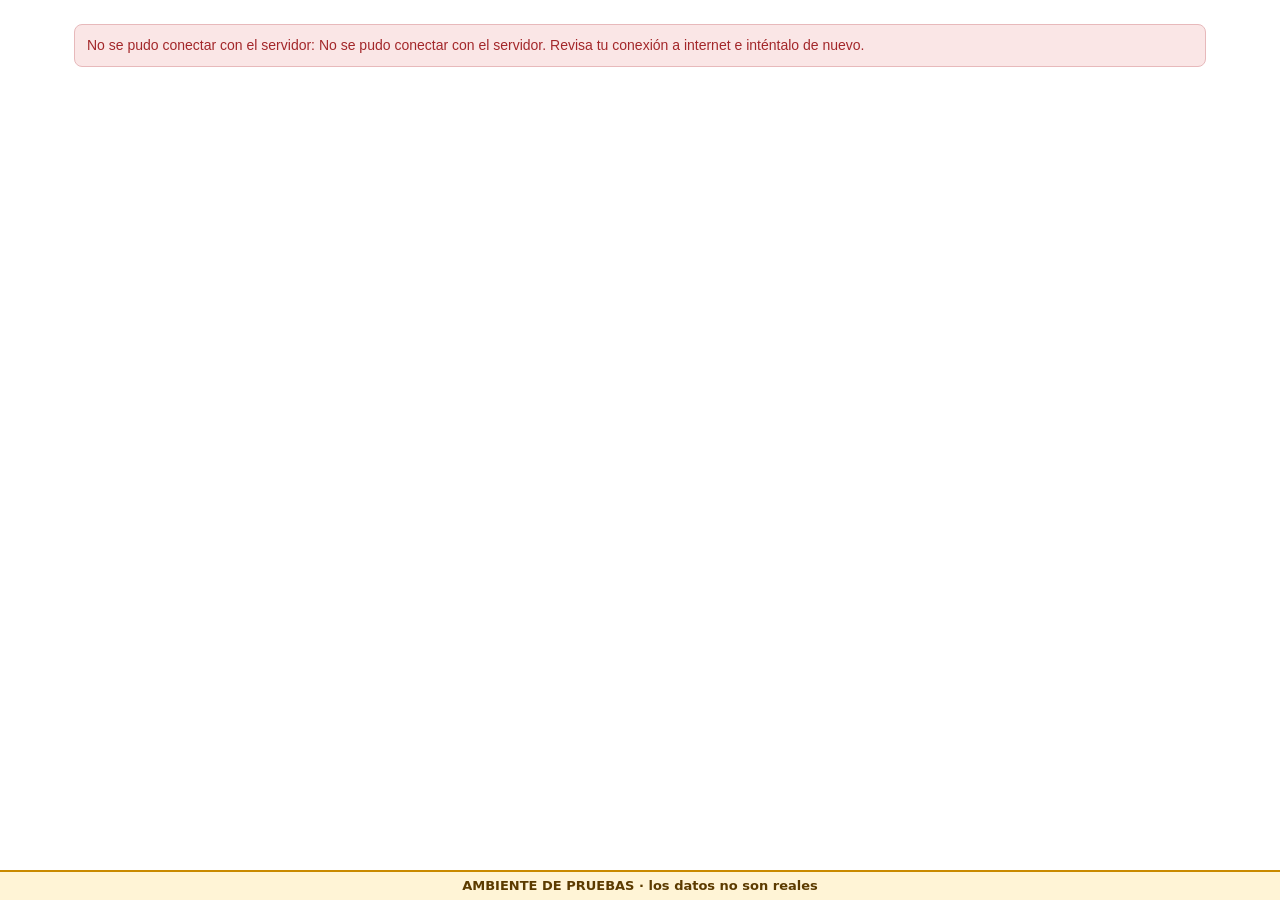
<file: sitio/index.html>
<!doctype html>
<html lang="es">
<head>
<meta charset="utf-8">
<meta name="viewport" content="width=device-width, initial-scale=1">
<meta name="robots" content="noindex, nofollow">
<meta name="color-scheme" content="light">
<meta name="theme-color" content="#ffffff">
<title>Registro diario — Complejos fronterizos</title>
<link rel="stylesheet" href="styles.css">
<style>#aviso-global{background:#e3f4ea;color:#156a3b;padding:8px 16px;font-size:14px;font-weight:600;border-bottom:1px solid #b7dfc6}</style>
</head>
<body>
<div id="aviso-global" hidden role="status"></div>
<div id="app"><p class="cargando">Cargando…</p></div>
<noscript><p style="padding:24px">Esta plataforma necesita JavaScript activado en el navegador.</p></noscript>
<script type="application/json" id="catalogo-json">{"catalogo":[{"cid":"chacalluta","region":"Región de Arica y Parinacota","delegacion":"Regional Arica y Parinacota","id":1501,"ubicacion":"18°18'54\"S 70°18'49\"W","paso":"Concordia","complejo":"Chacalluta","pais":"Perú","tipo":"Permanente"},{"cid":"chungara","region":"Región de Arica y Parinacota","delegacion":"Provincial de Parinacota","id":1502,"ubicacion":"18°16'52\"S 69°08'17\"W","paso":"Chungará-Tambo Quemado","complejo":"Chungará","pais":"Bolivia","tipo":"Permanente"},{"cid":"visviri","region":"Región de Arica y Parinacota","delegacion":"Provincial de Parinacota","id":1503,"ubicacion":"17°35'42\"S 69°28'39\"W","paso":"Visviri","complejo":"Visviri","pais":"Bolivia","tipo":"Permanente"},{"cid":"colchane","region":"Región Tarapacá","delegacion":"Provincial de Tamarugal","id":101,"ubicacion":"19°16'32\"S 68°37'18\"W","paso":"Colchane-Pisiga","complejo":"Colchane","pais":"Bolivia","tipo":"Permanente"},{"cid":"hito-cajon","region":"Región de Antofagasta","delegacion":"Provincial de El Loa","id":201,"ubicacion":"22°54'59\"S 67°47'52\"W","paso":"Hito Cajón","complejo":"Hito Cajón","pais":"Bolivia","tipo":"Permanente"},{"cid":"jama","region":"Región de Antofagasta","delegacion":"Provincial de El Loa","id":202,"ubicacion":"23°14'14\"S 67°01'37\"W","paso":"Jama","complejo":"Jama\n(Integrado en Argentina)","pais":"Argentina","tipo":"Permanente"},{"cid":"sico","region":"Región de Antofagasta","delegacion":"Provincial de El Loa","id":203,"ubicacion":"23°52'58\"S 67°09'34\"W","paso":"Sico","complejo":"Sico (Integrado en Argentina)","pais":"Argentina","tipo":"Permanente"},{"cid":"san-pedro-de-atacama","region":"Región de Antofagasta","delegacion":"Provincial de El Loa","id":204,"ubicacion":"22°54'38\"S 68°11'37\"W","paso":"San Pedro de Atacama","complejo":"San Pedro de Atacama","pais":"Argentina\/Bolivia","tipo":"Permanente"},{"cid":"ollague","region":"Región de Antofagasta","delegacion":"Provincial de El Loa","id":205,"ubicacion":"21°13'23\"S 68°14'58\"W","paso":"Salar de Ollagüe","complejo":"Ollagüe","pais":"Bolivia","tipo":"Permanente"},{"cid":"san-francisco","region":"Región de Atacama","delegacion":"Regional de Atacama","id":301,"ubicacion":"26°50'26\"S 69°02'44\"W","paso":"San Francisco","complejo":"San Francisco","pais":"Argentina","tipo":"Permanente"},{"cid":"pircas-negras","region":"Región de Atacama","delegacion":"Regional de Atacama","id":302,"ubicacion":"27°56'20\"S 69°20'33\"W","paso":"Pircas Negras","complejo":"Pircas Negras (Integrado en Argentina)","pais":"Argentina","tipo":"Permanente"},{"cid":"agua-negra","region":"Región de Coquimbo","delegacion":"Regional de Coquimbo","id":401,"ubicacion":"29°58'35\"S 70°05'40\"W","paso":"Juntas del Toro","complejo":"Agua Negra","pais":"Argentina","tipo":"Permanente"},{"cid":"los-libertadores","region":"Región de Valparaíso","delegacion":"Provincial de Los Andes","id":501,"ubicacion":"32°50'46\"S 70°07'05\"W","paso":"Sistema Cristo Redentor","complejo":"Los Libertadores","pais":"Argentina","tipo":"Permanente"},{"cid":"san-pedro-de-vergara","region":"Región del Maule","delegacion":"Provincial de Curicó","id":702,"ubicacion":"35°08'19\"S 70°28'38\"W","paso":"Vergara","complejo":"San Pedro de Vergara","pais":"Argentina","tipo":"Temporal"},{"cid":"pehuenche","region":"Región del Maule","delegacion":"Regional del Maule","id":701,"ubicacion":"36°00'30\"S 70°33'33\"W","paso":"Pehuenche","complejo":"Pehuenche","pais":"Argentina","tipo":"Permanente"},{"cid":"pichachen","region":"Región del Bío-Bío","delegacion":"Provincial de Bio Bio","id":801,"ubicacion":"37°31'45\"S 71°12'54\"W","paso":"Pichachén","complejo":"Pichachén","pais":"Argentina","tipo":"Permanente"},{"cid":"pino-hachado","region":"Región de la Araucanía","delegacion":"Provincial de Malleco","id":901,"ubicacion":"38°38'37\"S 70°56'31\"W","paso":"Pino Hachado","complejo":"Pino Hachado","pais":"Argentina","tipo":"Permanente"},{"cid":"liucura","region":"Región de la Araucanía","delegacion":"Provincial de Malleco","id":901,"ubicacion":"38°38'45\"S 71°05'10\"W","paso":"Liucura","complejo":"Liucura","pais":"Argentina","tipo":"Permanente"},{"cid":"icalma","region":"Región de la Araucanía","delegacion":"Provincial de Malleco","id":903,"ubicacion":"38°48'42\"S 71°16'58\"W","paso":"Icalma","complejo":"Icalma","pais":"Argentina","tipo":"Permanente"},{"cid":"mamuil-malal","region":"Región de la Araucanía","delegacion":"Regional de La Araucanía","id":904,"ubicacion":"39°34'59\"S 71°28'09\"W","paso":"Puesco","complejo":"Mamuil Malal","pais":"Argentina","tipo":"Permanente"},{"cid":"hua-hum","region":"Región de Los Ríos","delegacion":"Regional de los Ríos","id":1401,"ubicacion":"40°05'49\"S 71°40'41\"W","paso":"Hua Hum","complejo":"Hua Hum","pais":"Argentina","tipo":"Permanente"},{"cid":"carirrine","region":"Región de Los Ríos","delegacion":"Regional de los Ríos","id":1402,"ubicacion":"39°46'34\"S 71°42'03\"W","paso":"Carirriñe","complejo":"Carirriñe","pais":"Argentina","tipo":"Permanente"},{"cid":"cardenal-a-samore","region":"Región de Los Lagos","delegacion":"Provincial de Osorno","id":1001,"ubicacion":"40°42'28\"S 71°57'11\"W","paso":"Pajaritos","complejo":"Cardenal A. Samoré","pais":"Argentina","tipo":"Permanente"},{"cid":"el-limite-futaleufu","region":"Región de Los Lagos","delegacion":"Provincial de Palena","id":1002,"ubicacion":"43°10'35\"S 71°45'27\"W","paso":"Futaleufú","complejo":"El Límite - Futaleufú","pais":"Argentina","tipo":"Permanente"},{"cid":"rio-encuentro","region":"Región de Los Lagos","delegacion":"Provincial de Palena","id":1003,"ubicacion":"43°35'34\"S 71°42'44\"W","paso":"Río Encuentro","complejo":"Río Encuentro","pais":"","tipo":"Permanente"},{"cid":"peulla","region":"Región de Los Lagos","delegacion":"Regional de los Lagos","id":1004,"ubicacion":"41°05'37\"S 72°01'33\"W","paso":"Vicente Pérez Rosales","complejo":"Peulla","pais":"Argentina","tipo":"Permanente"},{"cid":"coyhaique-alto","region":"Región de Aysén del G. Carlos Ibáñez del Campo","delegacion":"Regional de Aysén del G. Carlos Ibáñez del Campo","id":1101,"ubicacion":"45°28'50\"S 71°36'13\"W","paso":"Coyhaique","complejo":"Coyhaique Alto","pais":"Argentina","tipo":"Permanente"},{"cid":"balmaceda","region":"Región de Aysén del G. Carlos Ibáñez del Campo","delegacion":"Regional de Aysén del G. Carlos Ibáñez del Campo","id":1102,"ubicacion":"45°54'41\"S 71°41'20\"W","paso":"Huemules","complejo":"Balmaceda","pais":"Argentina","tipo":"Permanente"},{"cid":"roballos","region":"Región de Aysén del G. Carlos Ibáñez del Campo","delegacion":"Provincial de Capitán Prat","id":1103,"ubicacion":"47°11'05\"S 71°58'12\"W","paso":"Roballos","complejo":"Roballos","pais":"Argentina","tipo":"Permanente"},{"cid":"rio-mayer","region":"Región de Aysén del G. Carlos Ibáñez del Campo","delegacion":"Provincial de Capitán Prat","id":1104,"ubicacion":"48°12'35\"S 72°19'23\"W","paso":"Río Mayer","complejo":"Río Mayer","pais":"Argentina","tipo":"Permanente"},{"cid":"rio-mosco","region":"Región de Aysén del G. Carlos Ibáñez del Campo","delegacion":"Provincial de Capitán Prat","id":1105,"ubicacion":"48°28'12\"S 72°33'32\"W","paso":"Río Mosco","complejo":"Río Mosco","pais":"Argentina","tipo":"Permanente"},{"cid":"dos-lagunas","region":"Región de Aysén del G. Carlos Ibáñez del Campo","delegacion":"Provincial de Capitán Prat","id":1106,"ubicacion":"48°52'09\"S 72°44'31\"W","paso":"Dos Lagunas","complejo":"Dos Lagunas","pais":"Argentina","tipo":"Permanente"},{"cid":"chile-chico","region":"Región de Aysén del G. Carlos Ibáñez del Campo","delegacion":"Provincial de General Carrera","id":1107,"ubicacion":"46°33'50\"S 71°40'17\"W","paso":"Río Jeinimeni","complejo":"Chile Chico","pais":"Argentina","tipo":"Permanente"},{"cid":"palavicini","region":"Región de Aysén del G. Carlos Ibáñez del Campo","delegacion":"Provincial de General Carrera","id":1108,"ubicacion":"46°17'45\"S 71°56'14\"W","paso":"Ibañez-Pallavecini","complejo":"Palavicini","pais":"Argentina","tipo":"Permanente"},{"cid":"integracion-austral","region":"Región de Magallanes y la Antártica Chilena","delegacion":"Regional de Magallanes y la Antártica Chilena","id":1201,"ubicacion":"52°08'47\"S 69°31'01\"W","paso":"Monte Aymond","complejo":"Integración Austral","pais":"Argentina","tipo":"Permanente"},{"cid":"dorotea","region":"Región de Magallanes y la Antártica Chilena","delegacion":"Provincial de Última Esperanza","id":1202,"ubicacion":"51°36'15\"S 72°19'58\"W","paso":"Dorotea","complejo":"Dorotea","pais":"Argentina","tipo":"Permanente"},{"cid":"laurita-casas-viejas","region":"Región de Magallanes y la Antártica Chilena","delegacion":"Provincial de Última Esperanza","id":1203,"ubicacion":"51°41'57\"S 72°19'41\"W","paso":"Laurita Casas Viejas","complejo":"Laurita Casas Viejas","pais":"Argentina","tipo":"Permanente"},{"cid":"rio-don-guillermo","region":"Región de Magallanes y la Antártica Chilena","delegacion":"Provincial de Última Esperanza","id":1204,"ubicacion":"51°15'32\"S 72°20'42\"W","paso":"Río Don Guillermo","complejo":"Río Don Guillermo","pais":"Argentina","tipo":"Permanente"},{"cid":"san-sebastian","region":"Región de Magallanes y la Antártica Chilena","delegacion":"Provincial de Tierra del Fuego","id":1205,"ubicacion":"53°19'15\"S 68°39'39\"W","paso":"San Sebastián","complejo":"San Sebastián","pais":"Argentina","tipo":"Permanente"},{"cid":"rio-bellavista","region":"Región de Magallanes y la Antártica Chilena","delegacion":"Provincial de Tierra del Fuego","id":1206,"ubicacion":"54°00'09\"S 68°37'08\"W","paso":"Río Bellavista","complejo":"Río Bellavista","pais":"Argentina","tipo":"Temporal"}],"estados":["Habilitado","Habilitado con Restricción","No Habilitado","Alerta"],"motivos":["Condiciones climáticas adversas","Ruta inhabilitada","Procesos de reparación y\/o habilitación de infraestructura","Falla de equipamiento crítico","Término de Temporada Estival","Activación de alertas y protocolos de seguridad","Requerimiento de cierre por parte de País Limítrofe","Otras"],"encabezados":["b","REGIÓN","DELEGACIÓN PRESIDENCIAL ","ID","UBICACIÓN","PASO FRONTERIZO","REGIÓN","COMPLEJO FRONTERIZO","PAÍS LIMÍTROFE","TIPO DE HABILITACIÓN","ESTADO DE OPERACIÓN","MOTIVO DE NO HABILITACIÓN ","TRANSPORTE DE CARGA","BUSES","VEHÍCULOS MENORES ","HORARIO DE APERTURA "," CIERRE PARA INGRESO A CHILE ","HORARIO DE CIERRE ","CIERRE PARA SALIDA DE CHILE ","OBSERVACIONES "],"horario":"08:55 AM"}</script>
<script src="config.js"></script>
<script src="vendor/jszip.min.js"></script>
<script src="supa.js"></script>
<script src="app.js"></script>
</body>
</html>
</file>
<file: sitio/styles.css>
:root {
  --bg:#ffffff; --surface:#ffffff; --surface-2:#f6f8fa; --border:#d9e0e7; --fg:#182430; --fg-muted:#566574;
  --accent:#1f4e79; --accent-ink:#163a5c; --accent-fg:#ffffff; --accent-soft:#eef3f8;
  --ok-bg:#e3f4ea; --ok-fg:#156a3b; --warn-bg:#fcf1dc; --warn-fg:#7a4f04; --crit-bg:#fae6e6; --crit-fg:#a3272a; --alert-bg:#fff0e0; --alert-fg:#8a3d00; --none-bg:#eef1f4; --none-fg:#566574;
  --radius:10px; color-scheme: light;
  --font: -apple-system, BlinkMacSystemFont, "Segoe UI", Roboto, "Helvetica Neue", Arial, sans-serif;
}
* { box-sizing: border-box; }
html, body { margin: 0; background: var(--bg); color: var(--fg); font-family: var(--font); font-size: 15px; line-height: 1.5; }
button, input, select, textarea { font: inherit; color: var(--fg); }
h1, h2, h3 { margin: 0; line-height: 1.25; text-wrap: balance; }
h1 { font-size: 22px; } h2 { font-size: 18px; } h3 { font-size: 15px; }
p { margin: 0 0 8px; }
.muted { color: var(--fg-muted); } .small { font-size: 13px; }
.cargando { padding: 40px; text-align: center; color: var(--fg-muted); }

/* barra superior */
.topbar { display: flex; align-items: center; gap: 14px; padding: 10px 24px; border-bottom: 1px solid var(--border); background: var(--surface); flex-wrap: wrap; }
.brand { display: flex; align-items: center; gap: 10px; font-weight: 700; }
.brand-mark { width: 34px; height: 34px; border-radius: 8px; background: var(--accent); color: var(--accent-fg); display: grid; place-items: center; font-size: 12px; }
.topbar .spacer { flex: 1; }
.who { text-align: right; font-size: 13px; line-height: 1.3; }
.who b { display: block; font-size: 14px; }
.tabs { display: flex; gap: 4px; padding: 0 24px; border-bottom: 1px solid var(--border); overflow-x: auto; }
.tab { background: none; border: 0; border-bottom: 3px solid transparent; padding: 12px 14px; cursor: pointer; font-weight: 600; color: var(--fg-muted); white-space: nowrap; }
.tab[aria-selected="true"] { color: var(--accent-ink); border-bottom-color: var(--accent); }
.page { max-width: 1180px; margin: 0 auto; padding: 24px; }
.page-head { display: flex; justify-content: space-between; align-items: flex-end; gap: 16px; flex-wrap: wrap; margin-bottom: 16px; }

/* tarjetas y formularios */
.card { border: 1px solid var(--border); border-radius: var(--radius); background: var(--surface); padding: 18px; margin-bottom: 16px; }
.card > h2, .card > h3 { margin-bottom: 12px; }
.card.info { background: var(--accent-soft); border-color: #c9d8e6; }
.card.centrada { max-width: 440px; margin: 56px auto; }
.field { display: flex; flex-direction: column; gap: 5px; margin-bottom: 14px; }
.field > label, .legend { font-weight: 600; font-size: 14px; }
.hint { font-size: 12.5px; color: var(--fg-muted); }
input[type=text], input[type=password], input[type=date], input[type=time], select, textarea {
  border: 1px solid #b9c4cf; border-radius: 8px; padding: 9px 11px; background: #fff; min-height: 40px; width: 100%;
}
textarea { min-height: 84px; resize: vertical; }
input:focus-visible, select:focus-visible, textarea:focus-visible, button:focus-visible { outline: 3px solid #9cc3e8; outline-offset: 1px; }
.grid2 { display: grid; grid-template-columns: repeat(auto-fit, minmax(240px, 1fr)); gap: 0 16px; }
.grid4 { display: grid; grid-template-columns: repeat(auto-fit, minmax(170px, 1fr)); gap: 0 16px; }
.seg { display: grid; grid-template-columns: repeat(auto-fit, minmax(170px, 1fr)); gap: 8px; }
.seg label { border: 1.5px solid #b9c4cf; border-radius: 8px; padding: 10px 12px; cursor: pointer; display: flex; gap: 8px; align-items: center; font-weight: 600; background: #fff; }
.seg input { accent-color: var(--accent); width: 18px; height: 18px; margin: 0; }
.seg label:has(input:checked) { border-color: var(--accent); background: var(--accent-soft); color: var(--accent-ink); box-shadow: inset 0 0 0 1px var(--accent); }
.btn { border: 1px solid var(--accent); background: var(--accent); color: var(--accent-fg); border-radius: 8px; padding: 9px 16px; font-weight: 600; cursor: pointer; min-height: 40px; }
.btn:hover { background: var(--accent-ink); }
.btn.sec { background: #fff; color: var(--accent-ink); }
.btn.sec:hover { background: var(--accent-soft); }
.btn.peligro { background: #fff; color: var(--crit-fg); border-color: #d9a3a5; }
.btn.small { padding: 5px 10px; min-height: 32px; font-size: 13px; }
.btn[disabled] { opacity: .55; cursor: not-allowed; }
.row { display: flex; gap: 10px; align-items: center; flex-wrap: wrap; }
.msg { border-radius: 8px; padding: 10px 12px; margin-bottom: 12px; font-size: 14px; }
.msg.error { background: var(--crit-bg); color: var(--crit-fg); border: 1px solid #e7b9bb; }
.msg.ok { background: var(--ok-bg); color: var(--ok-fg); border: 1px solid #b7dfc6; }
.msg.aviso { background: var(--warn-bg); color: var(--warn-fg); border: 1px solid #ecd49a; }

/* estados (siempre con texto + símbolo, nunca solo color) */
.pill { display: inline-flex; align-items: center; gap: 6px; padding: 3px 10px; border-radius: 999px; font-size: 13px; font-weight: 600; white-space: nowrap; }
.pill.ok { background: var(--ok-bg); color: var(--ok-fg); }
.pill.warn { background: var(--warn-bg); color: var(--warn-fg); }
.pill.crit { background: var(--crit-bg); color: var(--crit-fg); }
.pill.alert { background: var(--alert-bg); color: var(--alert-fg); }
.pill.none { background: var(--none-bg); color: var(--none-fg); }

/* tablas */
.table-wrap { overflow-x: auto; border: 1px solid var(--border); border-radius: var(--radius); }
table { border-collapse: collapse; width: 100%; font-size: 14px; }
th { text-align: left; background: var(--surface-2); font-size: 12.5px; text-transform: uppercase; letter-spacing: .03em; color: var(--fg-muted); padding: 9px 12px; border-bottom: 1px solid var(--border); white-space: nowrap; }
td { padding: 9px 12px; border-bottom: 1px solid var(--border); vertical-align: top; }
tr:last-child td { border-bottom: 0; }
td.nowrap { white-space: nowrap; }
.kpis { display: grid; grid-template-columns: repeat(auto-fit, minmax(150px, 1fr)); gap: 10px; margin-bottom: 16px; }
.kpi { border: 1px solid var(--border); border-radius: var(--radius); padding: 12px 14px; }
.kpi b { display: block; font-size: 26px; line-height: 1.1; }
.filtros { display: grid; grid-template-columns: repeat(auto-fit, minmax(190px, 1fr)); gap: 10px; margin-bottom: 14px; }
.filtros .field { margin: 0; }

/* ventana modal */
.velo { position: fixed; inset: 0; background: rgba(24,36,48,.45); display: grid; place-items: start center; overflow-y: auto; padding: 24px 12px; z-index: 10; }
.modal { background: #fff; border-radius: 12px; max-width: 860px; width: 100%; padding: 20px; box-shadow: 0 20px 50px rgba(0,0,0,.25); }
.credenciales { font-family: ui-monospace, Menlo, Consolas, monospace; font-size: 14px; }
@media (max-width: 640px) { .page { padding: 14px; } .topbar, .tabs { padding-left: 14px; padding-right: 14px; } }
@media print { .topbar, .tabs, .no-print { display: none !important; } }

/* aviso de plazo para el coordinador */
.plazo { border: 1.5px solid var(--border); border-radius: var(--radius); padding: 14px 16px; margin-bottom: 16px; display: flex; flex-direction: column; gap: 4px; background: #fff; }
.plazo-t { font-size: 17px; font-weight: 700; }
.plazo.pend { border-color: #e0b94d; background: #fffaf0; }
.plazo.atras { border-color: #d36b6e; background: #fdf0f0; color: #7d1d20; }
.plazo.ok { border-color: #7cc79b; background: #f1faf4; }
.plazo.aviso { border-color: #e0b94d; background: #fffaf0; }
@media (max-width: 640px) { .plazo-t { font-size: 16px; } .btn { min-height: 44px; } input[type=text], input[type=password], input[type=date], select { min-height: 44px; font-size: 16px; } }

.brand-logo { height: 44px; width: auto; display: block; flex: none; }
.card.centrada .brand-logo { height: 64px; }
@media (max-width: 520px) { .topbar .brand-logo { height: 34px; } }
</file>
